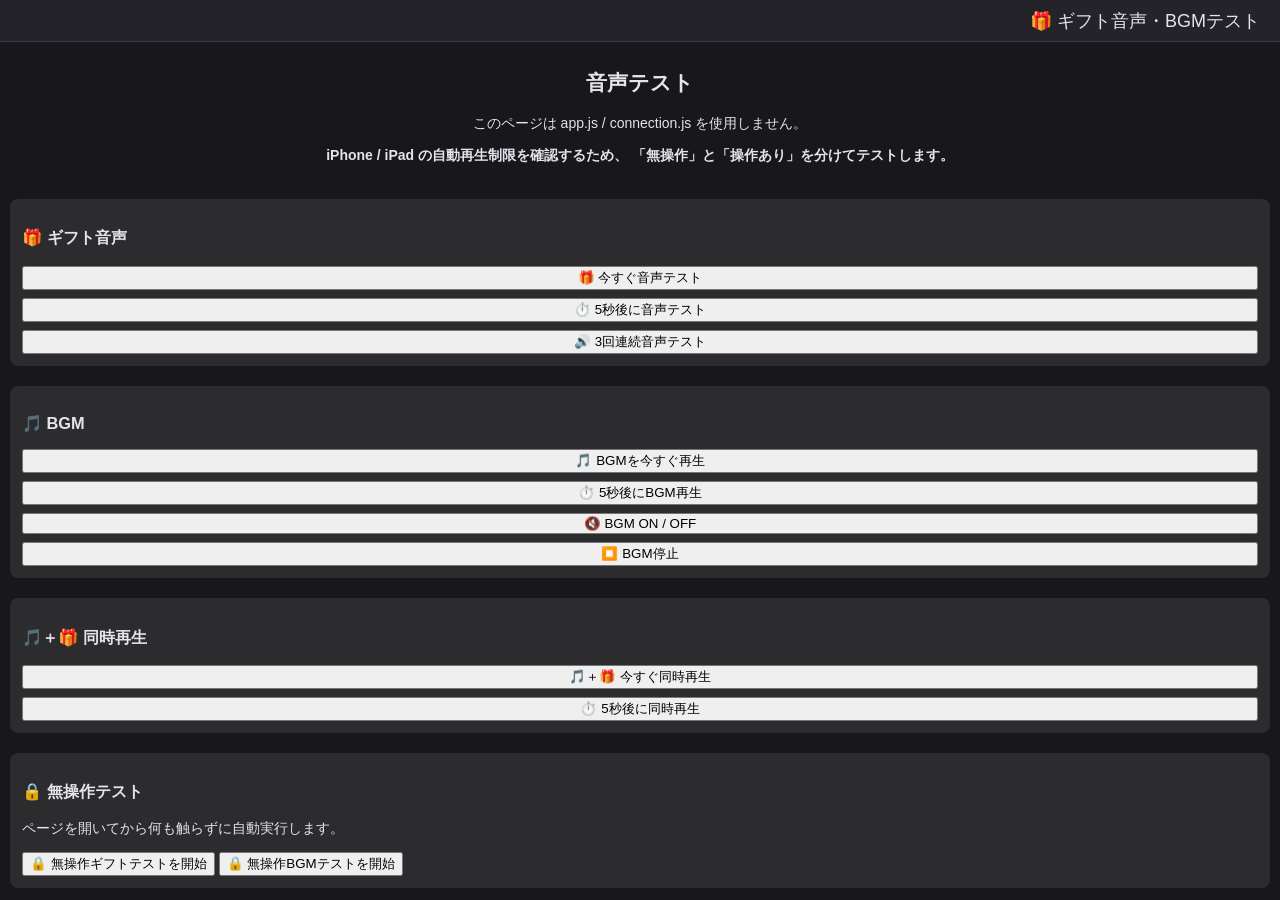
<file: test.html>
<!DOCTYPE html>
<html lang="ja">
<head>
    <meta charset="UTF-8">

    <meta
        name="viewport"
        content="width=device-width, initial-scale=1.0, maximum-scale=1.0, user-scalable=no"
    >

    <title>ギフト音声・BGMテスト</title>

    <link rel="stylesheet" href="style.css">
</head>

<body>

    <header class="head">

        <div style="padding: 12px; font-size: 18px;">
            🎁 ギフト音声・BGMテスト
        </div>

    </header>


    <main>

        <div
            style="
                padding: 10px;
                text-align: center;
            "
        >

            <h2>
                音声テスト
            </h2>

            <p>
                このページは app.js / connection.js を使用しません。
            </p>

            <p>
                <strong>
                    iPhone / iPad の自動再生制限を確認するため、
                    「無操作」と「操作あり」を分けてテストします。
                </strong>
            </p>

        </div>


        <!-- ============================= -->
        <!-- ギフト音声 -->
        <!-- ============================= -->

        <div
            style="
                margin: 10px;
                padding: 12px;
                background: #2c2c2e;
                border-radius: 8px;
            "
        >

            <h3>
                🎁 ギフト音声
            </h3>


            <div
                style="
                    display: flex;
                    flex-direction: column;
                    gap: 8px;
                    margin-top: 10px;
                "
            >

                <button
                    id="manualTestButton"
                    type="button"
                >
                    🎁 今すぐ音声テスト
                </button>


                <button
                    id="autoTestButton"
                    type="button"
                >
                    ⏱️ 5秒後に音声テスト
                </button>


                <button
                    id="repeatTestButton"
                    type="button"
                >
                    🔊 3回連続音声テスト
                </button>

            </div>

        </div>


        <!-- ============================= -->
        <!-- BGM -->
        <!-- ============================= -->

        <div
            style="
                margin: 10px;
                padding: 12px;
                background: #2c2c2e;
                border-radius: 8px;
            "
        >

            <h3>
                🎵 BGM
            </h3>


            <div
                style="
                    display: flex;
                    flex-direction: column;
                    gap: 8px;
                    margin-top: 10px;
                "
            >

                <button
                    id="bgmManualButton"
                    type="button"
                >
                    🎵 BGMを今すぐ再生
                </button>


                <button
                    id="bgmAutoButton"
                    type="button"
                >
                    ⏱️ 5秒後にBGM再生
                </button>


                <button
                    id="bgmToggleButton"
                    type="button"
                >
                    🔇 BGM ON / OFF
                </button>


                <button
                    id="bgmStopButton"
                    type="button"
                >
                    ⏹️ BGM停止
                </button>

            </div>

        </div>


        <!-- ============================= -->
        <!-- 同時再生 -->
        <!-- ============================= -->

        <div
            style="
                margin: 10px;
                padding: 12px;
                background: #2c2c2e;
                border-radius: 8px;
            "
        >

            <h3>
                🎵＋🎁 同時再生
            </h3>


            <div
                style="
                    display: flex;
                    flex-direction: column;
                    gap: 8px;
                    margin-top: 10px;
                "
            >

                <button
                    id="bothManualButton"
                    type="button"
                >
                    🎵＋🎁 今すぐ同時再生
                </button>


                <button
                    id="bothAutoButton"
                    type="button"
                >
                    ⏱️ 5秒後に同時再生
                </button>

            </div>

        </div>


        <!-- ============================= -->
        <!-- 無操作テスト -->
        <!-- ============================= -->

        <div
            style="
                margin: 10px;
                padding: 12px;
                background: #2c2c2e;
                border-radius: 8px;
            "
        >

            <h3>
                🔒 無操作テスト
            </h3>


            <p>
                ページを開いてから何も触らずに自動実行します。
            </p>


            <button
                id="noTouchGiftButton"
                type="button"
            >
                🔒 無操作ギフトテストを開始
            </button>


            <button
                id="noTouchBgmButton"
                type="button"
            >
                🔒 無操作BGMテストを開始
            </button>

        </div>


        <!-- ============================= -->
        <!-- 音声ファイル個別テスト -->
        <!-- ============================= -->

        <div
            style="
                margin: 10px;
                padding: 12px;
                background: #2c2c2e;
                border-radius: 8px;
            "
        >

            <h3>
                🎼 音声ファイル個別テスト
            </h3>


            <div
                style="
                    display: flex;
                    flex-direction: column;
                    gap: 8px;
                    margin-top: 10px;
                "
            >

                <button
                    id="normalButton"
                    type="button"
                >
                    🔊 normal.mp3
                </button>


                <button
                    id="tegamiButton"
                    type="button"
                >
                    🔊 tegami.mp3
                </button>


                <button
                    id="durandalButton"
                    type="button"
                >
                    🔊 durandal.mp3
                </button>


                <button
                    id="dainsleifButton"
                    type="button"
                >
                    🔊 dainsleif.mp3
                </button>


                <button
                    id="bgmFileButton"
                    type="button"
                >
                    🎵 bgm.mp3
                </button>

            </div>

        </div>


        <!-- ============================= -->
        <!-- 状態 -->
        <!-- ============================= -->

        <div
            style="
                margin: 10px;
                padding: 12px;
                background: #2c2c2e;
                border-radius: 8px;
            "
        >

            <div>
                状態
            </div>


            <pre
                id="testStatus"
                style="
                    white-space: pre-wrap;
                    word-break: break-word;
                    margin-top: 8px;
                "
            >ページ読み込み完了</pre>

        </div>


        <!-- ============================= -->
        <!-- テスト結果 -->
        <!-- ============================= -->

        <div
            style="
                margin: 10px;
                padding: 12px;
                background: #2c2c2e;
                border-radius: 8px;
            "
        >

            <div>
                テスト結果
            </div>


            <div
                id="giftResult"
                style="
                    margin-top: 10px;
                    white-space: pre-wrap;
                    word-break: break-word;
                "
            >
                まだテストしていません
            </div>

        </div>


        <!-- ============================= -->
        <!-- ログ -->
        <!-- ============================= -->

        <div
            style="
                margin: 10px;
                padding: 12px;
                background: #2c2c2e;
                border-radius: 8px;
            "
        >

            <div>
                📋 テストログ
            </div>


            <pre
                id="testLog"
                style="
                    white-space: pre-wrap;
                    word-break: break-word;
                    margin-top: 8px;
                    max-height: 300px;
                    overflow-y: auto;
                "
            ></pre>

        </div>

    </main>


    <script src="test.js"></script>

</body>
</html>
</file>
<file: style.css>
* {
    box-sizing: border-box;
}

html,
body {
    margin: 0;
    padding: 0;
    width: 100%;
    height: 100%;
    max-width: 100%;
    max-height: 100%;
    overflow: hidden;
    overscroll-behavior: none;
    touch-action: manipulation;
}

body {
    background: #18171c;
    color: #e3e5eb;
    font-family:
        -apple-system,
        BlinkMacSystemFont,
        "Helvetica Neue",
        Arial,
        sans-serif;
    font-size: 14px;
    overflow: hidden;
    position: fixed;
    inset: 0;
}

button,
input {
    font-family: inherit;
}

button {
    -webkit-tap-highlight-color: transparent;
}

.head {
    height: 42px;
    display: flex;
    align-items: center;
    justify-content: flex-end;
    padding: 5px 8px;
    background: #242329;
    border-bottom: 1px solid #3a3940;
}

.viewerMenuButton {
    width: 38px;
    height: 32px;
    border: 0;
    border-radius: 7px;
    background: #3a393f;
    color: #e3e5eb;
    font-size: 21px;
    line-height: 32px;
    cursor: pointer;
}

main {
    width: 100%;
    height: calc(100% - 42px);
    display: flex;
    flex-direction: column;
    min-height: 0;
    overflow: hidden;
}

.inputFields {
    padding: 8px;
    background: #202025;
    border-bottom: 1px solid #35343a;
    flex-shrink: 0;
}

.inputRow {
    width: 100%;
    display: flex;
    align-items: center;
    gap: 6px;
}

#uniqueIdInput {
    flex: 1;
    min-width: 0;
    height: 38px;
    padding: 0 11px;
    border: 1px solid #4a494f;
    border-radius: 7px;
    outline: none;
    background: #303035;
    color: #f1f1f3;
    font-size: 14px;
}

#uniqueIdInput::placeholder {
    color: #9b9ba2;
}

#uniqueIdInput:focus {
    border-color: #697080;
}

#copyUrlButton {
    flex-shrink: 0;
    height: 38px;
    padding: 0 11px;
    border: 0;
    border-radius: 7px;
    background: #3e414a;
    color: #f0f1f4;
    font-size: 13px;
    cursor: pointer;
}

#connectButton {
    width: 100%;
    height: 38px;
    margin-top: 6px;
    border: 0;
    border-radius: 7px;
    background: #4b5362;
    color: #ffffff;
    font-size: 14px;
    font-weight: 600;
    cursor: pointer;
}

#connectButton:active,
#copyUrlButton:active,
.viewerMenuButton:active {
    opacity: 0.75;
}

.statusBar {
    min-height: 36px;
    padding: 5px 9px;
    background: #1f1e23;
    border-bottom: 1px solid #35343a;
    display: flex;
    align-items: center;
    justify-content: space-between;
    gap: 8px;
    flex-shrink: 0;
    overflow: hidden;
}

#stateText {
    margin: 0;
    padding: 0;
    color: #bfc2ca;
    font-size: 12px;
    white-space: pre-wrap;
    overflow-wrap: anywhere;
}

#roomStats {
    flex-shrink: 0;
    color: #c9cbd1;
    font-size: 12px;
    text-align: right;
    white-space: nowrap;
}


/* ========================================
   メイン領域
   ======================================== */

.mainContent {
    flex: 1;
    min-height: 0;

    display: grid;

    grid-template-columns:
        minmax(0, 1.5fr)
        minmax(210px, 0.5fr);

    gap: 3px;

    padding: 0 6px 2px 6px;

    overflow: hidden;
    overscroll-behavior: none;
}


/* ========================================
   ギフト拡大
   ======================================== */

.mainContent.giftExpanded {
    grid-template-columns: minmax(0, 1fr);
}

.mainContent.giftExpanded .chatcontainer {
    display: none;
}

.mainContent.giftExpanded .giftcontainer {
    width: 100%;
}


/* ========================================
   チャット・ギフト本体
   ======================================== */

.chatcontainer,
.giftcontainer {
    min-width: 0;
    min-height: 0;

    overflow-y: auto;
    overflow-x: hidden;

    background: #202025;
    border: 1px solid #36353b;
    border-radius: 8px;

    -webkit-overflow-scrolling: touch;
    overscroll-behavior: contain;

    scrollbar-width: thin;
}

.chatcontainer {
    display: flex;
    flex-direction: column;
    height: 100%;
}

.giftcontainer {
    display: flex;
    flex-direction: column;

    overflow-y: auto;
    overflow-x: hidden;

    min-height: 0;
    max-height: 100%;
    height: 100%;

    -webkit-overflow-scrolling: touch;
    overscroll-behavior: contain;
}


/* ========================================
   見出し
   ======================================== */

.containerheader {
    position: sticky;
    top: 0;
    z-index: 2;

    flex-shrink: 0;

    margin: 0;
    padding: 7px 9px;

    background: #2a292f;
    border-bottom: 1px solid #3a3940;

    color: #dfe1e7;
    font-size: 13px;

    display: flex;
    align-items: center;
    justify-content: space-between;

    gap: 8px;
}

.giftHeaderButtons {
    display: flex;
    align-items: center;
    gap: 4px;
    flex-shrink: 0;
}

.containerActionButton {
    flex-shrink: 0;

    width: 30px;
    height: 25px;

    padding: 0;

    border: 0;
    border-radius: 6px;

    background: #3a393f;
    color: #e5e6ea;

    font-size: 14px;
    line-height: 25px;
    text-align: center;

    cursor: pointer;
}

.containerActionButton:active {
    opacity: 0.7;
}

#chatAutoScrollButton {
    font-size: 15px;
}

#chatAutoScrollButton.autoScrollOff {
    background: #4b5362;
    color: #ffffff;
}

#giftAudioButton.audioOff {
    background: #4b5362;
    color: #ffffff;
}

#giftExpandButton.expanded {
    background: #4b5362;
    color: #ffffff;
}


/* ========================================
   チャット
   ======================================== */

.chatcontainer > div,
.giftcontainer > div {
    min-width: 0;
}

.chatcontainer > div {
    display: flex;
    align-items: flex-start;

    gap: 7px;

    padding: 5px 7px;

    border-bottom: 1px solid rgba(255, 255, 255, 0.035);

    line-height: 1.4;

    flex-shrink: 0;
}


/* ========================================
   ギフト
   ======================================== */

.giftcontainer > div {
    min-width: 0;

    width: calc(100% - 8px);

    margin: 4px 4px 5px 4px;
    padding: 4px 5px;

    background: #29282e;
    border-radius: 6px;
    border: 1px solid #39383e;

    overflow: hidden;

    line-height: 1.2;

    flex-shrink: 0;
}

.miniprofilepicture {
    width: 30px;
    height: 30px;

    flex: 0 0 30px;

    border-radius: 50%;
    object-fit: cover;

    background: #3a393f;
}

.giftcontainer .miniprofilepicture {
    width: 22px;
    height: 22px;
    flex-basis: 22px;
}

.usernamelink {
    color: #8ea8df;
    text-decoration: none;
}

.giftcontainer > div > span,
.giftcontainer > div span {
    min-width: 0;
}


/* ========================================
   ギフトテーブル
   ======================================== */

.giftcontainer table {
    width: 100%;
    max-width: 100%;

    table-layout: fixed;
    border-collapse: collapse;

    margin-top: 3px;
}

.giftcontainer td {
    padding: 0;
    vertical-align: middle;
}

.giftcontainer td:first-child {
    width: 40px;
    padding-right: 5px;
}

.giftcontainer td:last-child {
    min-width: 0;
    width: auto;

    overflow: hidden;
}

.gifticon {
    display: block;

    width: 30px;
    height: 30px;

    max-width: 30px;
    max-height: 30px;

    object-fit: contain;
}

.giftcontainer table span {
    display: inline-block;

    max-width: 100%;

    overflow-wrap: anywhere;
    word-break: break-word;
}

.giftcontainer .giftTitle {
    font-size: 10px;
    line-height: 1.2;
}

.giftcontainer .giftDetail {
    font-size: 9px;
    line-height: 1.2;

    color: #c7c8ce;
}

.giftcontainer .giftDetail b {
    color: #e5e6ea;
}


/* ========================================
   イベント
   ======================================== */

.eventcontainer {
    width: 100%;
    min-height: 100%;
    overflow: hidden;
}

.eventcontainer > div {
    max-width: 100%;
    overflow-wrap: anywhere;
}

.splitstatetable {
    width: 100%;
    border-collapse: collapse;
}

.splitstatetable td {
    padding: 4px;
    vertical-align: middle;
}


/* ========================================
   視聴者サイドメニュー
   ======================================== */

.viewerSideMenu {
    position: fixed;
    z-index: 1000;

    top: 0;
    right: 0;

    width: min(320px, 82vw);
    height: 100%;

    background: #222127;

    border-left: 1px solid #3b3a41;

    box-shadow:
        -8px 0 24px rgba(0, 0, 0, 0.35);

    transform: translateX(100%);
    transition: transform 0.2s ease;

    display: flex;
    flex-direction: column;

    overflow: hidden;
}

.viewerSideMenu.open {
    transform: translateX(0);
}

.viewerMenuHeader {
    height: 46px;

    flex-shrink: 0;

    display: flex;
    align-items: center;
    justify-content: space-between;

    padding: 0 10px;

    background: #2a292f;

    border-bottom: 1px solid #3b3a41;

    font-weight: 600;
}

#viewerMenuClose {
    width: 32px;
    height: 32px;

    border: 0;
    border-radius: 6px;

    background: #3a393f;
    color: #e5e6ea;

    font-size: 21px;
}

.viewerCountText {
    padding: 8px 10px;

    color: #bfc1c8;
    font-size: 12px;

    border-bottom: 1px solid #35343a;

    flex-shrink: 0;
}

.viewerList {
    flex: 1;
    min-height: 0;

    overflow-y: auto;

    padding: 5px;

    overscroll-behavior: contain;
}

.viewerItem {
    display: flex;
    align-items: center;

    gap: 8px;

    padding: 6px;

    border-radius: 6px;
}

.viewerItem:hover {
    background: #2e2d33;
}

.viewerItem img {
    width: 30px;
    height: 30px;

    flex: 0 0 30px;

    border-radius: 50%;

    object-fit: cover;
}

.viewerItemText {
    min-width: 0;
    overflow: hidden;
}

.viewerItemNickname {
    color: #e3e4e8;

    font-size: 13px;

    white-space: nowrap;
    overflow: hidden;
    text-overflow: ellipsis;
}

.viewerItemId {
    color: #92949c;

    font-size: 10px;

    white-space: nowrap;
    overflow: hidden;
    text-overflow: ellipsis;
}


/* ========================================
   視聴者メニュー背景
   ======================================== */

.viewerMenuOverlay {
    position: fixed;
    z-index: 999;

    inset: 0;

    background: rgba(0, 0, 0, 0.35);

    opacity: 0;

    pointer-events: none;

    transition: opacity 0.2s ease;
}

.viewerMenuOverlay.open {
    opacity: 1;
    pointer-events: auto;
}


/* ========================================
   スマホ
   ======================================== */

@media (max-width: 700px) {

    .mainContent {
        grid-template-columns: minmax(0, 1fr);

        /*
         * チャット : ギフト = 7 : 3
         * つまり 3.5 : 1.5
         */
        grid-template-rows: 6fr 4fr;

        padding: 0 6px 2px 6px;

        gap: 3px;
    }

    .mainContent.giftExpanded {
        grid-template-columns: minmax(0, 1fr);
        grid-template-rows: minmax(0, 1fr);
    }

    .giftcontainer {
        min-height: 0;
    }

    .giftcontainer > div {
        width: calc(100% - 6px);

        margin-left: 3px;
        margin-right: 3px;
    }

    .gifticon {
        width: 32px;
        height: 32px;

        max-width: 32px;
        max-height: 32px;
    }

    .giftcontainer td:first-child {
        width: 37px;
    }

    #roomStats {
        font-size: 10px;
    }
}


/* ========================================
   小さいスマホ
   ======================================== */

@media (max-width: 420px) {

    .inputRow {
        gap: 5px;
    }

    #copyUrlButton {
        padding: 0 8px;
        font-size: 12px;
    }

    .mainContent {
        padding: 0 4px 2px 4px;

        /*
         * チャット : ギフト = 7 : 3
         */
        grid-template-rows: 7fr 3fr;

        gap: 2px;
    }

    .giftcontainer > div {
        padding: 4px 5px;
    }

    .giftcontainer .giftTitle {
        font-size: 10px;
    }

    .giftcontainer .giftDetail {
        font-size: 9px;
    }

    .gifticon {
        width: 30px;
        height: 30px;

        max-width: 30px;
        max-height: 30px;
    }

    .giftcontainer td:first-child {
        width: 35px;
        padding-right: 4px;
    }

    .containerActionButton {
        width: 29px;
        height: 24px;
        line-height: 24px;
    }
}
.giftcontainer {
    position: relative;
}

.giftcontainer .containerheader {
    position: sticky;
    top: 0;
    z-index: 100;
    background: #2a292f !important;
    box-shadow: 0 0 0 2px #2a292f;
}
</file>
